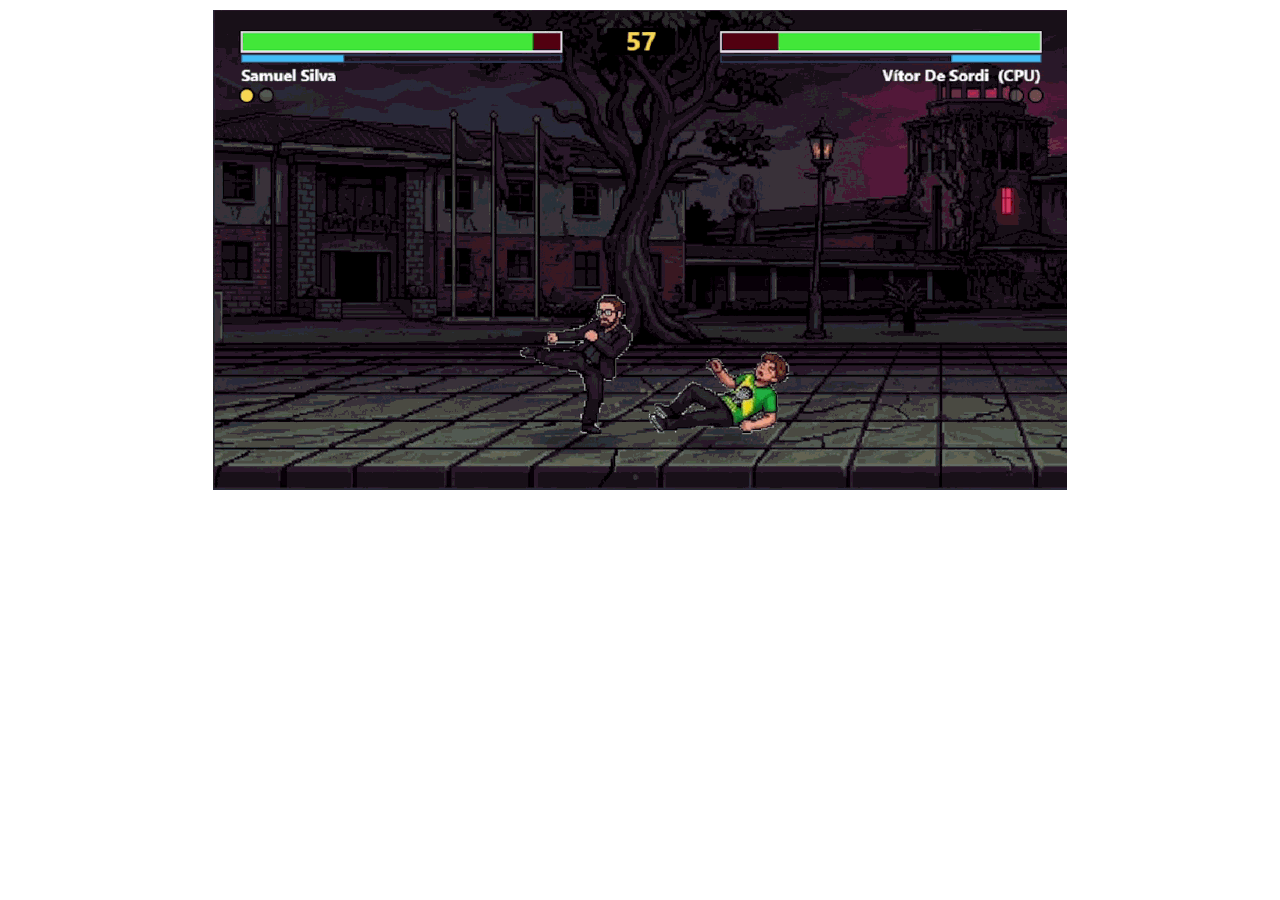
<file: assets/demo/gif.html>
<!DOCTYPE html PUBLIC "-//W3C//DTD XHTML 1.0 Strict//EN" "http://www.w3.org/TR/xhtml1/DTD/xhtml1-strict.dtd">
<html xmlns="http://www.w3.org/1999/xhtml" xml:lang="en" lang="en">
   <head>
      <!-- saved from url=(0025)http://www.techsmith.com/ -->
      <meta http-equiv="content-type" content="text/html; charset=UTF-8" />
              <meta name="DC.date" content="2026-06-04 05:28:52 " />
        <meta name="DC.language" content="ENU" />

      <title>Created by Camtasia Studio 8</title>   
      
      
                   
   </head>

   <body  >
      <table border="0" cellpadding="0" style="text-align:center;margin:auto" width="854" align="center">
        <tr> 
          <td ><script type="text/javascript" src="gif_media/gif_player_embed.js"></script><br/></td>
        </tr> 
      </table>
   </body>
</html>
</file>
